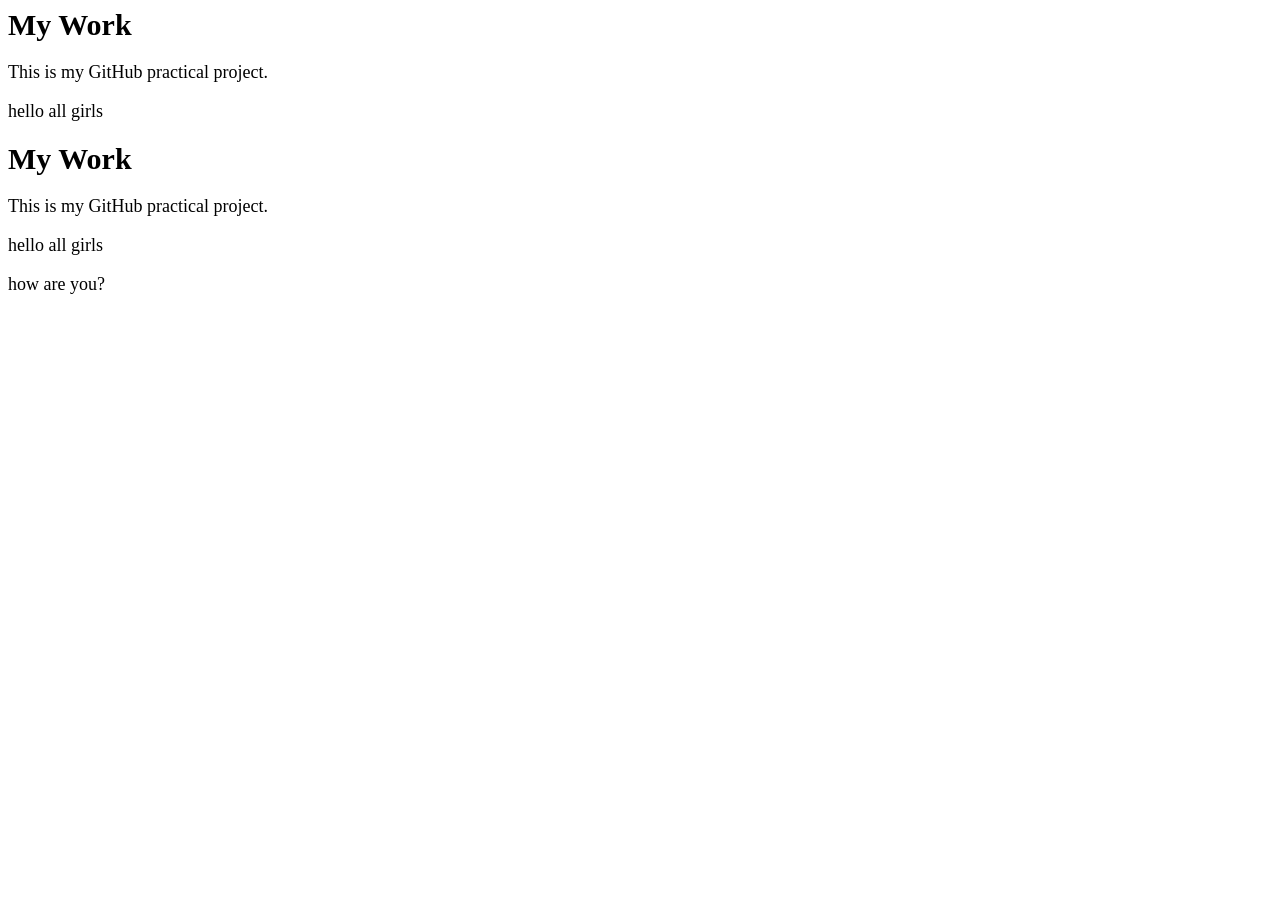
<file: index.html>
<html>
<head>
    <title>Student Work</title>
    <link rel="stylesheet" href="style.css">
</head>
<body>

    <h1>My  Work</h1>
    <p>This is my GitHub practical project.</p>
<p> hello all girls</p>
<h1>My  Work</h1>
    <p>This is my GitHub practical project.</p>
<p> hello all girls</p>
<p>how are you?</p>


</body>
</html>
</file>
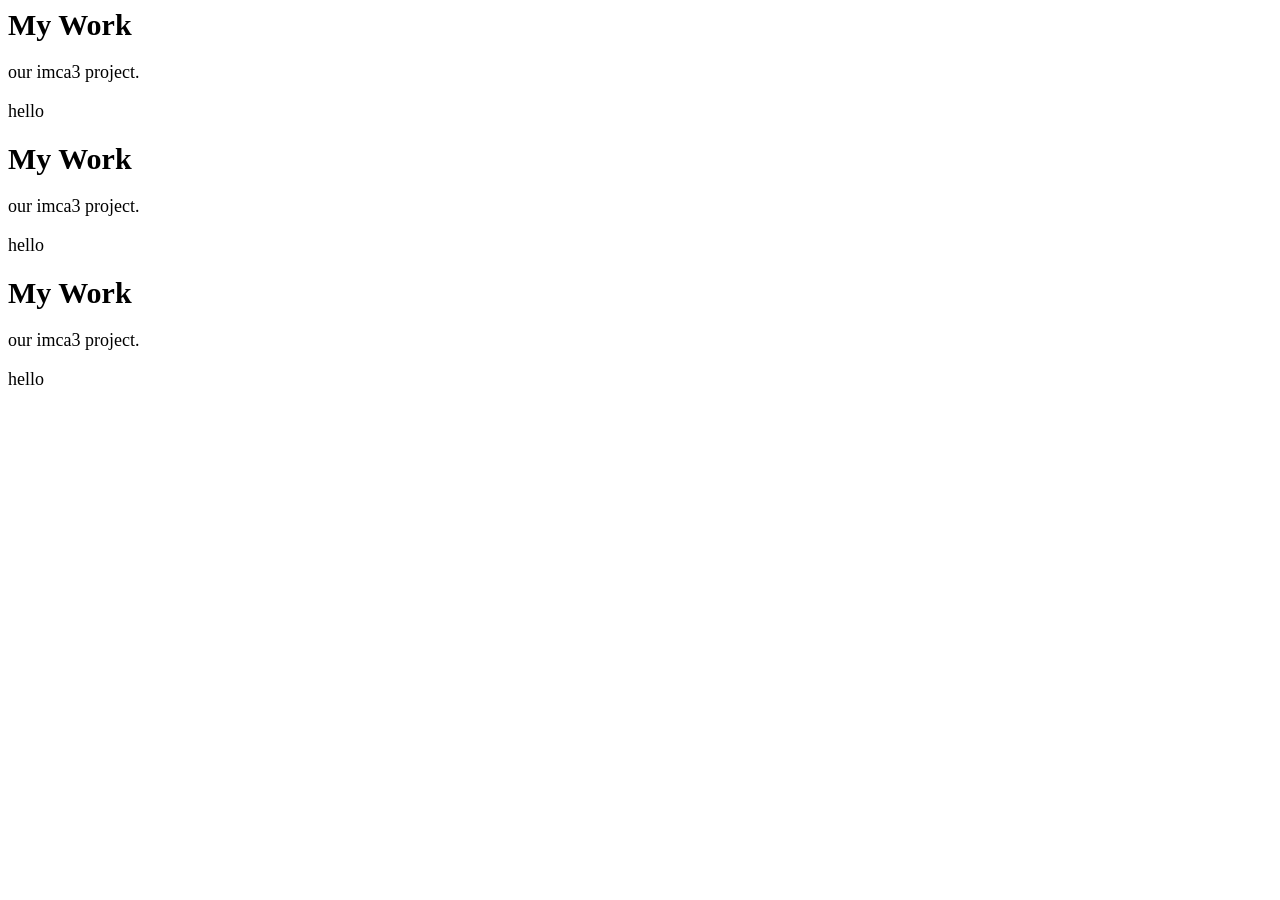
<file: home.html>
<html>
<head>
    <title>Student Work</title>
    <link rel="stylesheet" href="home1.css">
</head>
<body>

    <h1>My  Work</h1>
    <p>our imca3 project.</p>
    <p> hello</p>
<h1>My  Work</h1>
    <p>our imca3 project.</p>
    <p> hello</p>
<h1>My  Work</h1>
    <p>our imca3 project.</p>
    <p> hello</p>
</body>
</html>
</file>
<file: style.css>
{
font-family: Arial;
    text-align: center;
}

h1 {
    font-size: 30px;
}

p {
    font-size: 18px;
}
</file>
<file: home1.css>
{
font-family: Arial;
    text-align: center;
}

h1 {
    font-size: 30px;
}

p {
    font-size: 18px;
}
</file>
